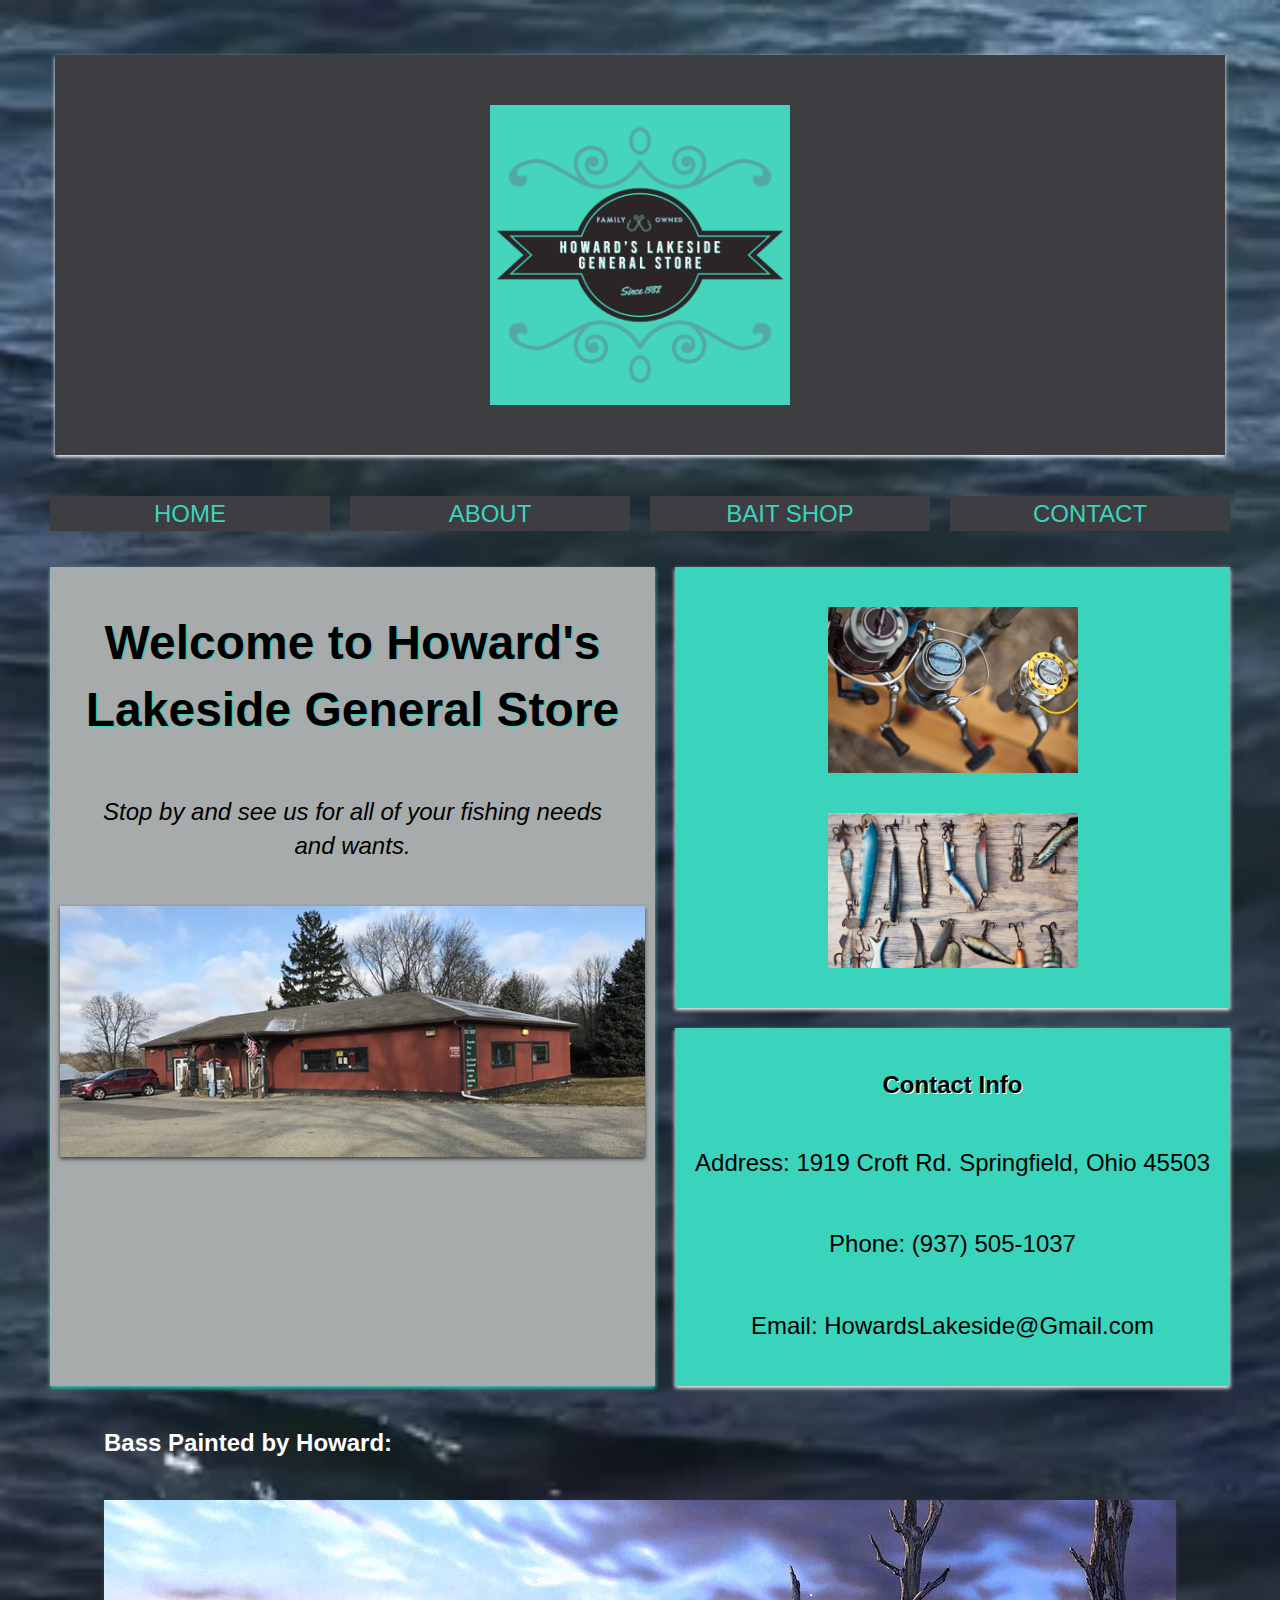
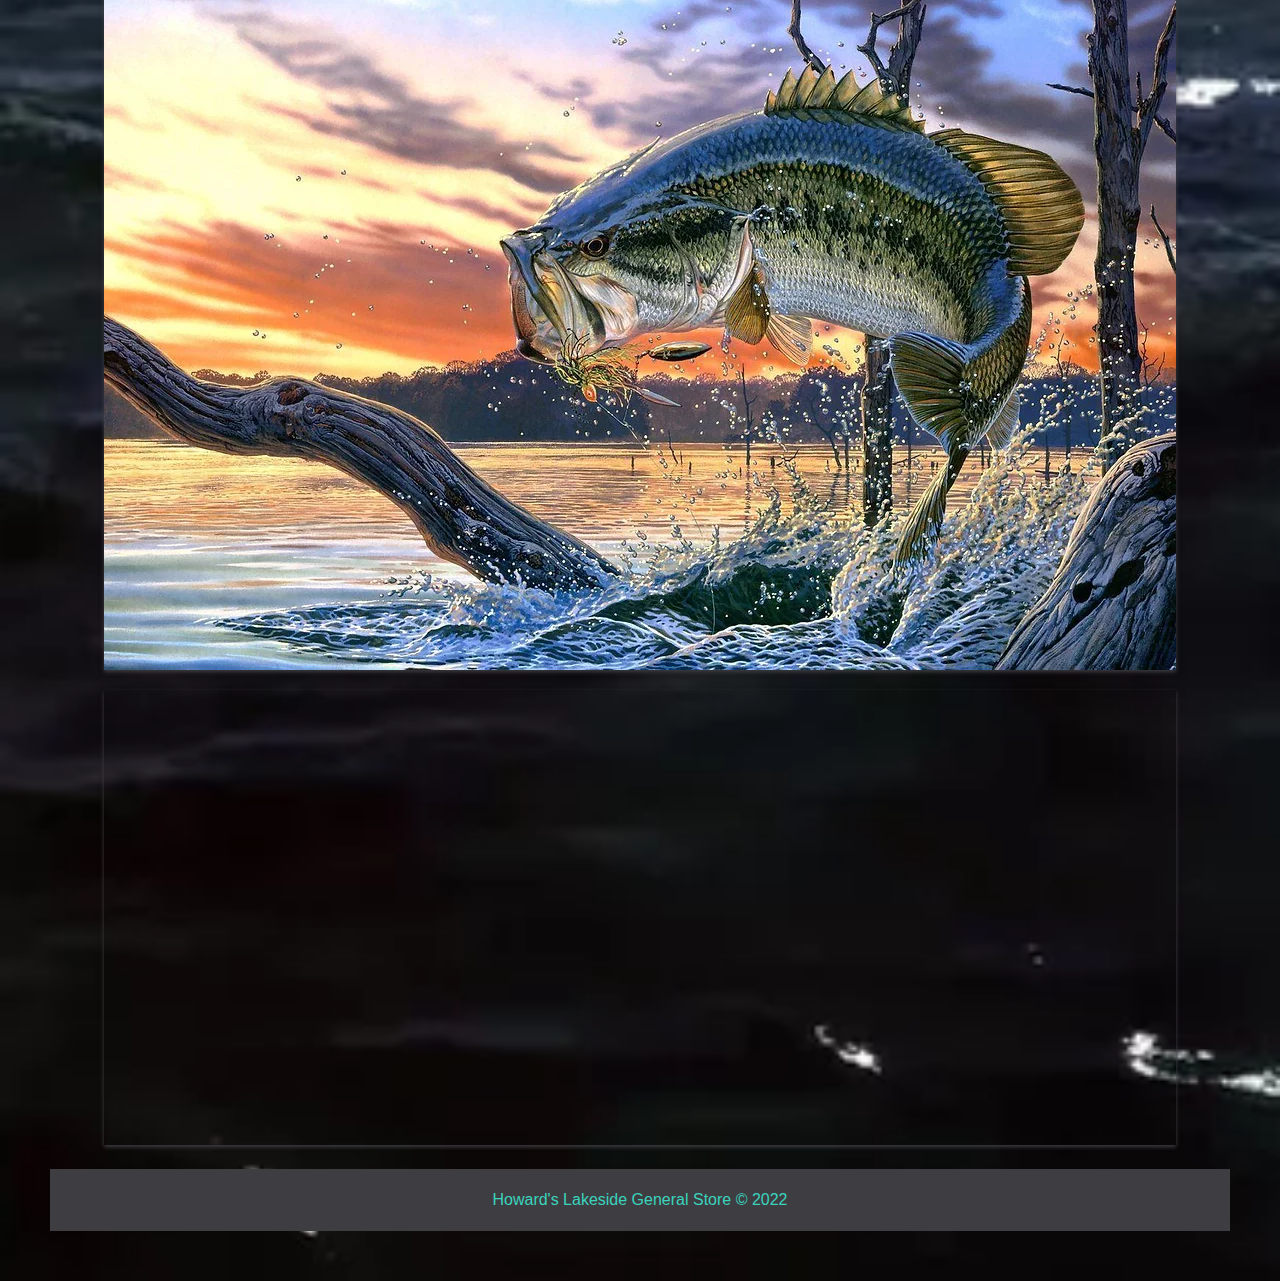
<file: index.html>
<!DOCTYPE html>
<html lang="en">
  <head>
    <!-- Assignment: LiveBaitShop
     Class: CIS130W01
     Name: Kari Cook
     Date: 07-18-22 -->
    <meta charset="utf-8">
    <title>Home</title>
    <link rel="stylesheet" href="css/styles.css">

  </head>
  <body>
    <div class="wrap">
      <div class="logo">
        <img src="images/baitshoplogo.png" alt="baitshoplogo">
      </div>
      <nav class="nav">
        <ul>
          <li><a href="index.html">Home</a></li>
          <li><a href="#">About</a></li>
          <li><a href="baitprices.html">Bait Shop</a></li>
          <li><a href="#">Contact</a></li>
        </ul>
     </nav>

   <section class="contain">
     <header class="head">
       <h1>Welcome to Howard's Lakeside General Store</h1>
       <p>Stop by and see us for all of your fishing needs and wants.</p>
       <img src="images/baitshop.png" alt="baitshop">
     </header>
     <div class="side side1">
        <img class="reels" src="images/reels.png" alt="reels">
        <img class="reels" src="images/lures.png" alt="lures">
     </div>
     <div class="side side2">
        <h2>Contact Info</h2>
        <p>Address: 1919 Croft Rd. Springfield, Ohio 45503</p>
        <p>Phone: (937) 505-1037</p>
        <p>Email: HowardsLakeside@Gmail.com</p>
     </div>
   </section>
   <section class="bass">
     <h2>Bass Painted by Howard:</h2>
     <img src="images/bass.png" alt="bass">
     <iframe width="809" height="455" src="https://www.youtube.com/embed/2nrMAiWmxQQ"
     title="The FUNNIEST Fish Jokes of 2020 | Stand-Up Compilation" frameborder="0"
      allow="accelerometer; autoplay; clipboard-write; encrypted-media; gyroscope;
      picture-in-picture" allowfullscreen></iframe>
   </section>
  </div>
  <footer>Howard's Lakeside General Store &copy; 2022</footer>
  </body>
</html>
</file>
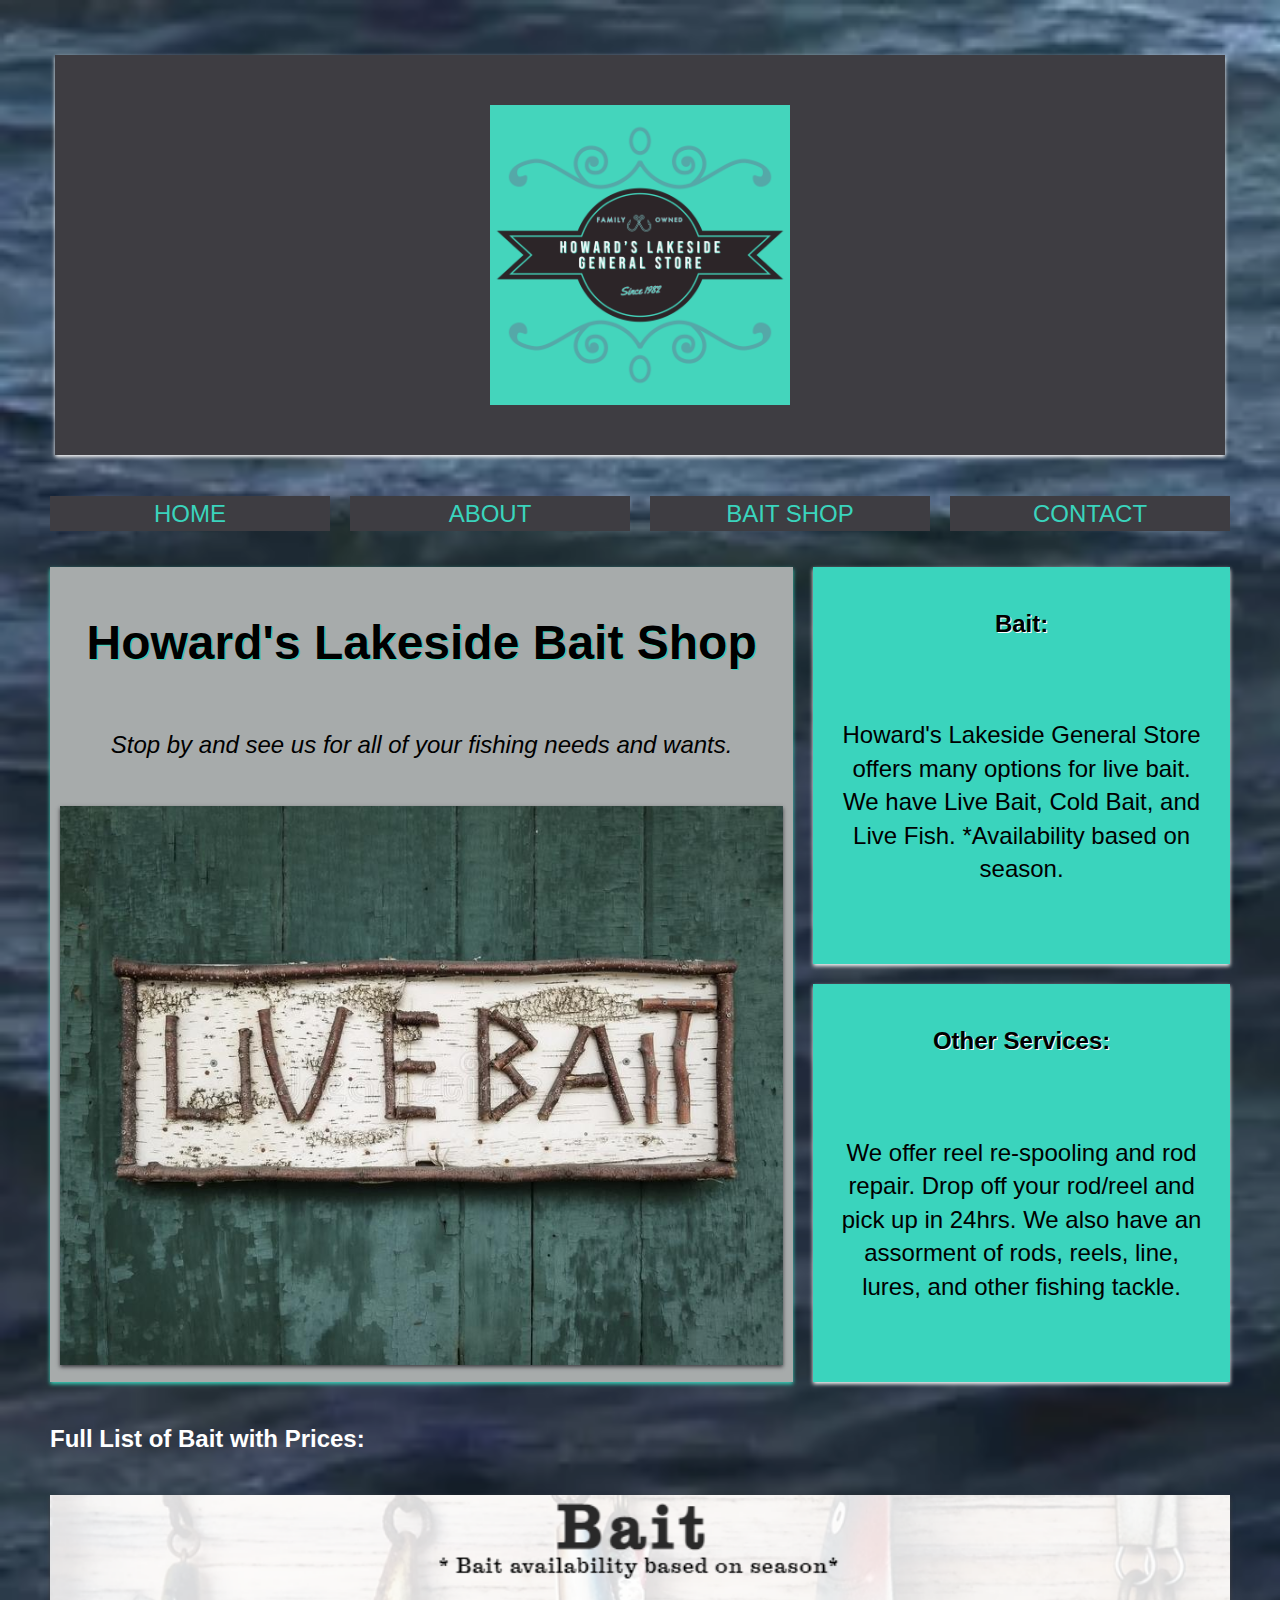
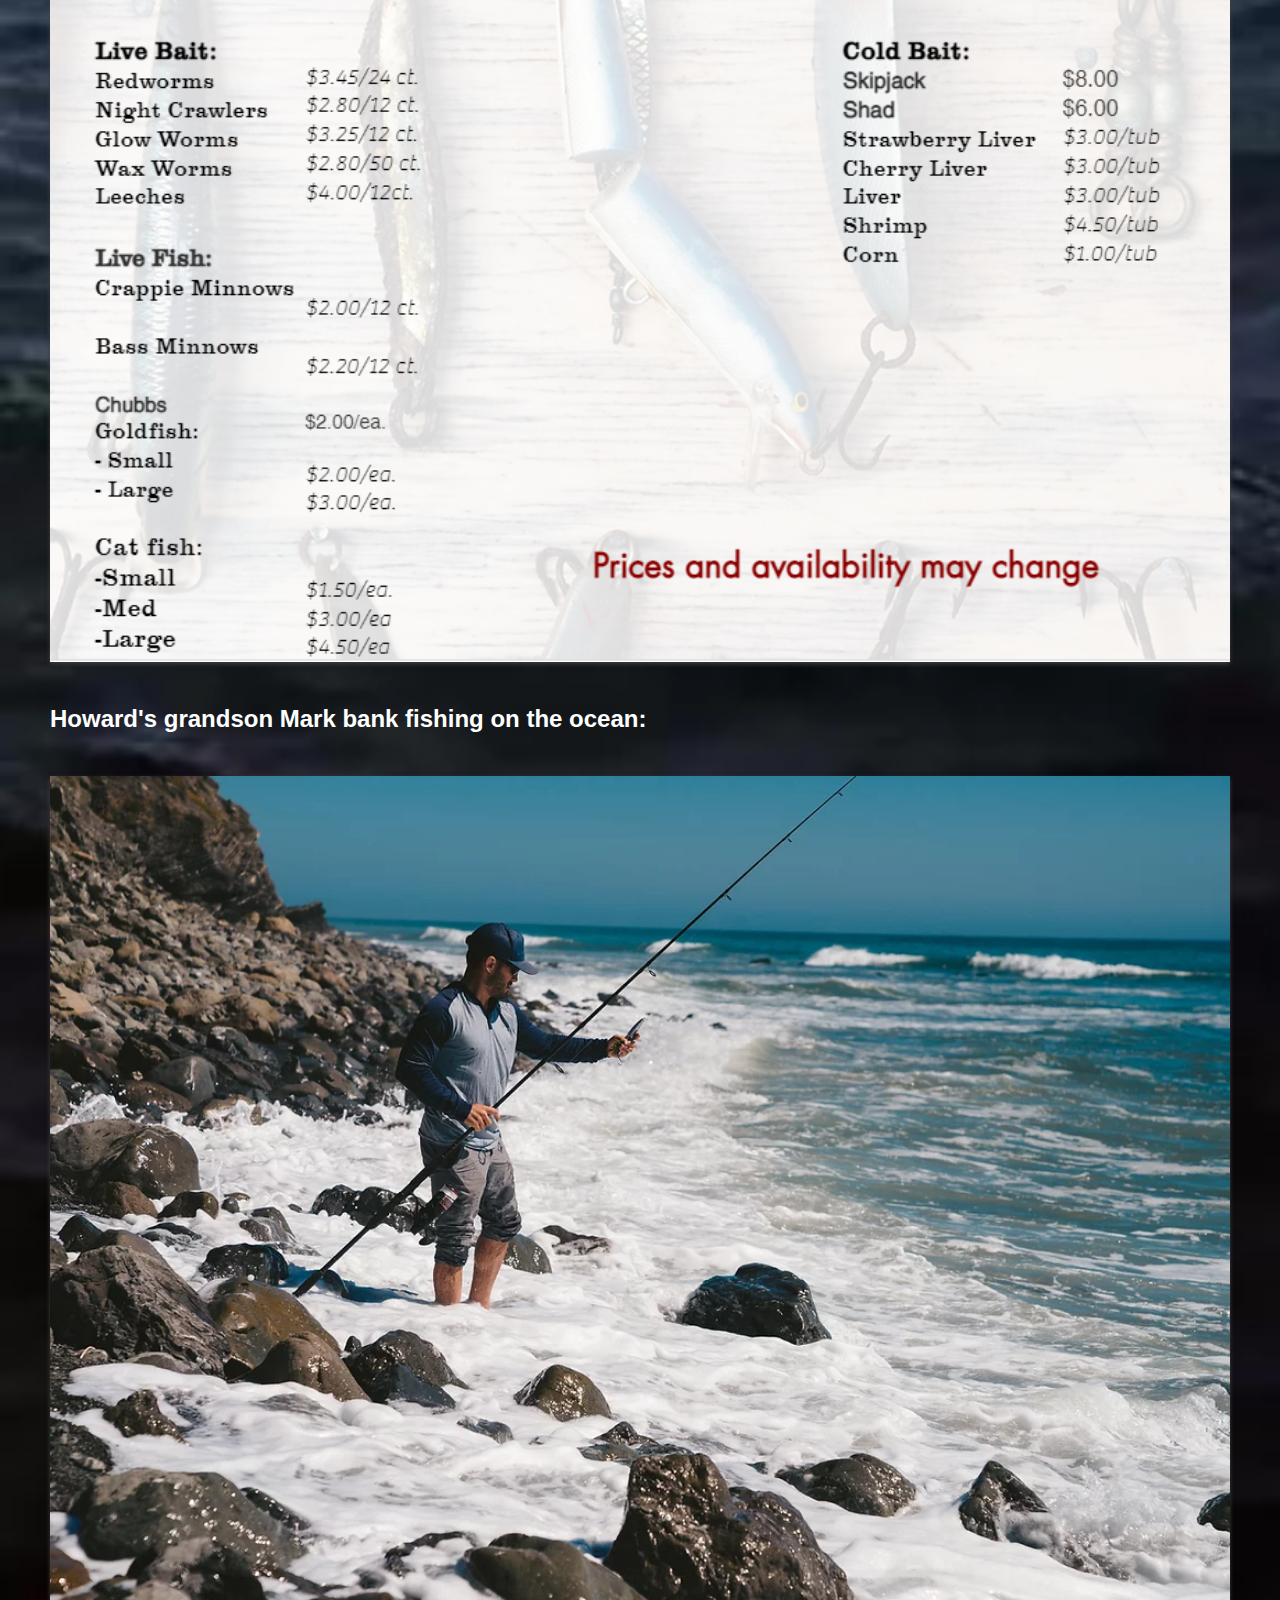
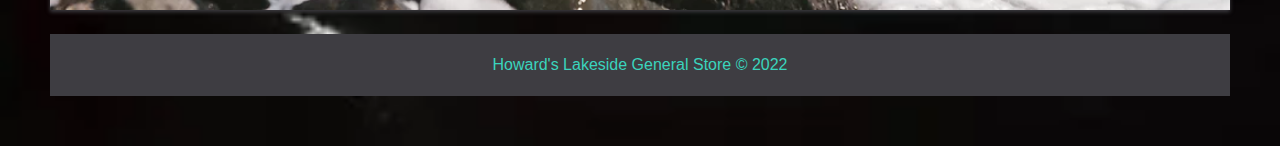
<file: baitprices.html>
<!DOCTYPE html>
<html lang="en">
  <head>
    <meta charset="utf-8">
    <title>Bait Shop</title>
    <link rel="stylesheet" href="css/styles.css">
  </head>
  <body>
    <div class="wrap">
      <div class="logo">
        <img src="images/baitshoplogo.png" alt="baitshoplogo">
      </div>
      <nav class="nav">
       <ul>
         <li><a href="index.html">Home</a></li>
         <li><a href="#">About</a></li>
         <li><a href="baitprices.html">Bait Shop</a></li>
         <li><a href="#">Contact</a></li>
       </ul>
     </nav>

    <section class="contain">
      <header class="head">
        <h1>Howard's Lakeside Bait Shop</h1>
        <p>Stop by and see us for all of your fishing needs and wants.</p>
        <img src="images/livebait.jpg" alt="livebait">
      </header>
      <div class=" side side1">
        <h2>Bait:</h2>
        <p>Howard's Lakeside General Store offers many options
          for live bait. We have Live Bait, Cold Bait, and Live Fish.
          *Availability based on season.</p>
      </div>
      <div class="side side2">
        <h2>Other Services:</h2>
        <p>We offer reel re-spooling and rod repair.
          Drop off your rod/reel and pick up in 24hrs.
          We also have an assorment of rods, reels, line,
          lures, and other fishing tackle.</p>
      </div>
    </section>
    <section class="images">
      <h2>Full List of Bait with Prices:</h2>
      <img src="images/baitprices.png" alt="baitprices">
      <h2>Howard's grandson Mark bank fishing on the ocean:</h2>
      <img src="images/bankfishing.png" alt="fishing">
    </section>
</div>
<footer>Howard's Lakeside General Store &copy; 2022</footer>
  </body>
</html>
</file>
<file: css/styles.css>
/*  Assignment: LiveBaitShop
 Class: CIS130W01
 Name: Kari Cook
 Date: 07-18-22 */

 html {
   box-sizing: border-box;
   font-family: arial, helvetica, sans-serif;
   color: white;
 }
 div .logo {
   box-shadow: 0 2px 4px white;
 }
 .logo {
   display: grid;
   grid-gap: 20px;
   justify-content: center;
   background-color: #3e3d42;
   margin: 5px;
 }
 .logo img {
     padding: 50px;
     max-width: 300px;
 }

body {
  background-image: url("../images/bgwaves.png");
  background-size: cover;
  line-height: 1.4;
  margin: 50px 50px;
}
h1 {
  font-size: 3em;
  color: black;
  text-shadow: 1px 1px #3ad4bd;
}
.side h2 {
  color: black;
  text-shadow: 1px 1px white;
}
p {
  font-size: 1.5em;
  color: black;
}

/* Navigation Styles */
.nav ul {
  display: grid;
  grid-gap: 20px;
  list-style: none;
  padding: 0;
  grid-template-columns: repeat(4, 1fr);
}
.nav a:hover {
  color: white;
  box-shadow: 0 5px 5px #3ad4bd;
}
.nav a {
  display: block;
  text-decoration: none;
  font-size: 1.5rem;
  background: #3e3d42;
  color: #3ad4bd;
  text-transform: uppercase;
  text-align: center;
  padding: .5px;
}

/* Grid styles */
.wrap {
  display: grid;
  grid-gap: 20px;
  justify-content: center;
}
.contain {
  display: grid;
  grid-gap: 20px;
  grid-template-areas:
     'head head side1'
     'head head side2';
}
.head {
  grid-area: head;
  text-align: center;
  padding: 10px;
  background-color: #a7abab;
  box-shadow: 0 2px 4px #3ad4bd;
}
.head p {
  font-size: 1.5em;
  font-style: italic;
  padding: 20px;
}
.head img {
   max-width: 100%;
   max-height: 100%;
   box-shadow:  0 2px 4px #3e3d42;
}
.reels {
  max-width: 250px;
  padding: 20px;
}
.side {
  display: grid;
  justify-items: center;
  background: #3ad4bd;
  box-shadow: 0 2px 4px white;
}
.side1 {
  grid-area: side1;
  text-align: center;
  padding: 20px;
}
.side2 {
  grid-area: side2;
  padding: 20px;
  text-align: center;
}
.images {
  display: grid;
  grid-gap: 20px;
}
.images img {
  width: 100%;
  box-shadow: 0 2px 4px #3e3d42;
}
.bass img {
  width: 100%;
  box-shadow: 0 2px 4px #3e3d42;
}
iframe {
  width: 100%;
  box-shadow: 0 2px 4px #3e3d42;
}
.bass {
display: grid;
grid-gap: 20px;
justify-content: center;
}

footer {
  margin-top: 1.5rem;
  background: #3e3d42;
  color: #3ad4bd;
  text-align: center;
  padding: 20px;
}

/* Breakpoint styles */

 @media (max-width: 700px){
    .contain {
      grid-template-areas:
      'head head'
      'side1 side2';
    }
    .nav ul {
       grid-template-columns: 1fr;
     }
  }
  @media (max-width: 500px){
     .contain {
       grid-template-areas:
       'head'
       'side1'
       'side2';
     }
   }
</file>
